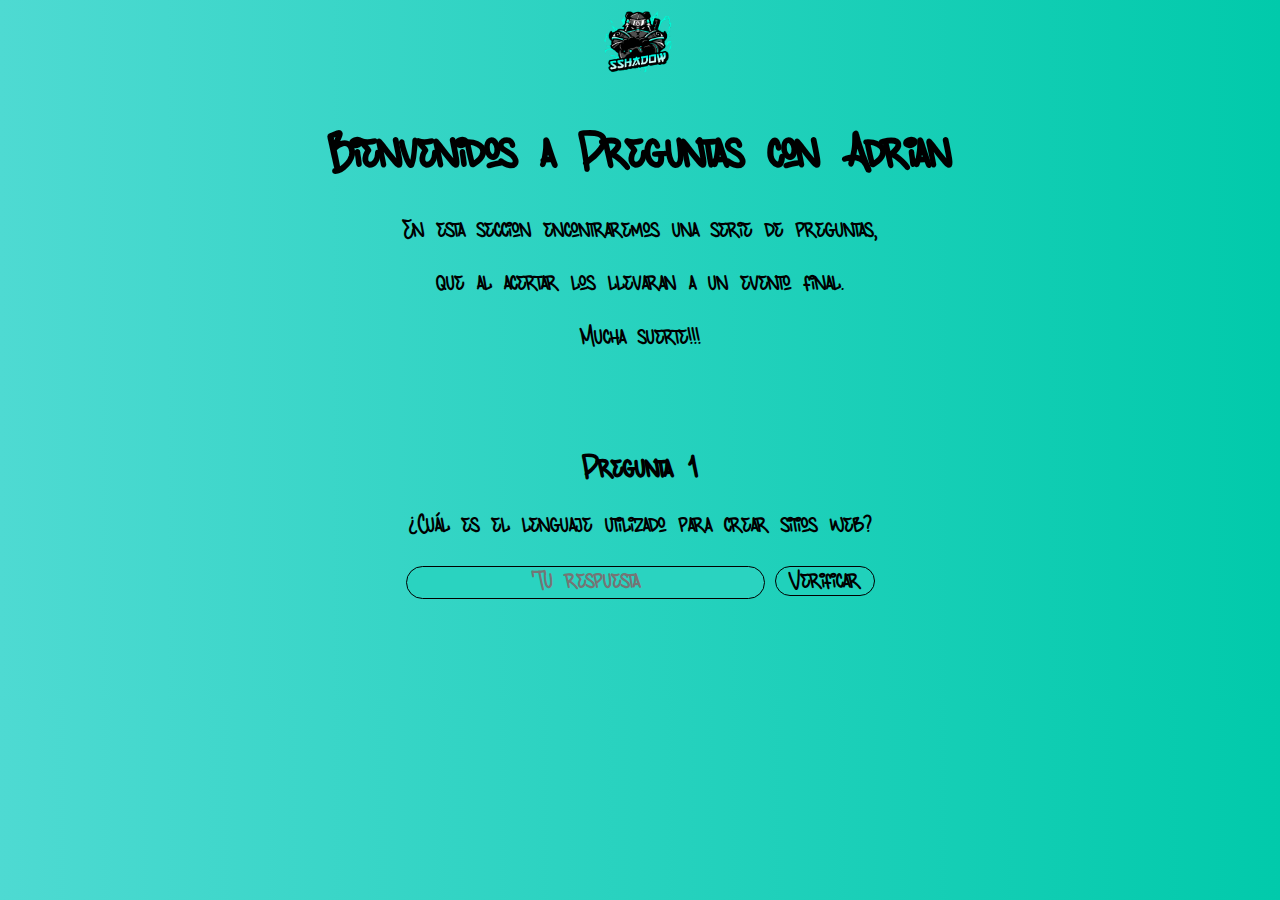
<file: index.html>
<!DOCTYPE html>
<html lang="es">

<head>
    <meta charset="UTF-8">
    <meta name="viewport" content="width=device-width, initial-scale=1.0">
    <meta name="keywords" content="diseño web, desarrollo responsivo, optimización SEO, Montevideo, diseño personalizado">
    <meta name="description" content="Tarea realizada para salvar el año. XD">
    <meta property="og:type" content="website"/>
    <meta property="og:title" content="Tarea final"/>
    <meta property="og:description" content="Ofrecemos diseño web personalizado, desarrollo responsivo y optimización SEO para empresas en Montevideo. Contáctanos para mejorar tu presencia en línea."/>
    <meta name="robots" content="index, follow">
    <meta name="author" content="Adrian Parrilla">
    <link rel="shortcut icon" href="resources/img/logo_sshadow.png" type="image/x-icon">
    <link rel="canonical" href="https://portfolio-nine-iota-95.vercel.app/">
    <link href="css/normalize.css" rel="stylesheet" type="text/css">
    <link rel="stylesheet" href="css/style.css">
    <title>Tarea final</title>
</head>

<body>
    <header>
        <nav>
            <img src="resources/img/logo_sshadow.png" alt="logo personal" width="85rem" height="85rem">
        </nav>
    </header>

    <main>
        <section>
            <h1>Bienvenidos a Preguntas con Adrian</h1>
            <p>En esta seccion encontraremos una serie de preguntas,</p>
            <p>que al acertar los llevaran a un evento final.</p>
            <p>Mucha suerte!!!</p>
        </section>
    </main>

    <div class="espaciado"></div>
    
    <div id="pregunta1">
        <h2>Pregunta 1</h2>
        <p>¿Cuál es el lenguaje utilizado para crear sitios web?</p>
        <input type="text" id="respuesta1" placeholder="Tu respuesta" oninput="validarLetras(this)">
        <button onclick="verificarRespuesta1()">Verificar</button>
        <p id="pista1"></p>
    </div>

    <div id="pregunta2" style="display:none;">
        <h2>Pregunta 2</h2>
        <p>¿Cuál es el tipo de red de informática que conecta computadoras en todo el mundo?</p>
        <input type="text" id="respuesta2" placeholder="Tu respuesta" oninput="validarLetras(this)">
        <button onclick="verificarRespuesta2()">Verificar</button>
        <p id="pista2"></p>
    </div>

    <div id="pregunta3" style="display:none;">
        <h2>Pregunta 3</h2>
        <p>¿Cuál es el nombre del software utilizado para proteger datos en un dispositivo informático?</p>
        <input type="text" id="respuesta3" placeholder="Tu respuesta" oninput="validarLetras(this)">
        <button onclick="verificarRespuesta3()">Verificar</button>
        <p id="pista3"></p>
    </div>
    
    <div id="bienvenida" style="display:none;">
        <a href="html/evento.html">Acceder a la Invitacion</a>
    </div>
    
    <div class="espaciado"></div>
    

    <script src="js/pistas.js"></script>
</body>
</html>


<!--echo '<script>alert("Tu solicitud de recuperación de contraseña ha sido procesada.");</script>';
echo '<script>window.location.href="../../html/login.html";</script>';
exit;-->
</file>
<file: css/style.css>
html {
	box-sizing: border-box;
	font-size: 62.5%;
	/* 1 rem = 10 pixeles*/
}

@font-face {
    font-family: 'Timegoing Regular Font';
    src: url('../resources/fonts/Timegoing_Regular.ttf');
}

body {
    background: linear-gradient(90deg, #4edad2 0%, #01caab 100%);
    text-align: center;
    font-size: 2rem;
    font-family: 'Timegoing Regular Font';
}

h1 {
    font-size: 5rem;
}

h2 {
    font-size: 3rem;
}

p {
    font-size: 2.5rem;
}

.espaciado {
    margin-top: 5em;
}

input {
    background-color: #2ad3c0;
    border: 0.1rem solid;
    border-radius: 2rem;
    text-align: center;
    font-size: 2.5rem;
}

button {
    background-color: #20d1bb;
    border: 0.1rem solid;
    border-radius: 2rem;
    text-align: center;
    width: 10rem;
    height: 3rem;
    font-size: 2.5rem;
}

button:hover {
    background-color: #414141;
    color: #01caab;
}

a {
    margin-top: 1rem;
    text-decoration: none;
    color: #414141;
    font-size: 2.5rem;
}
</file>
